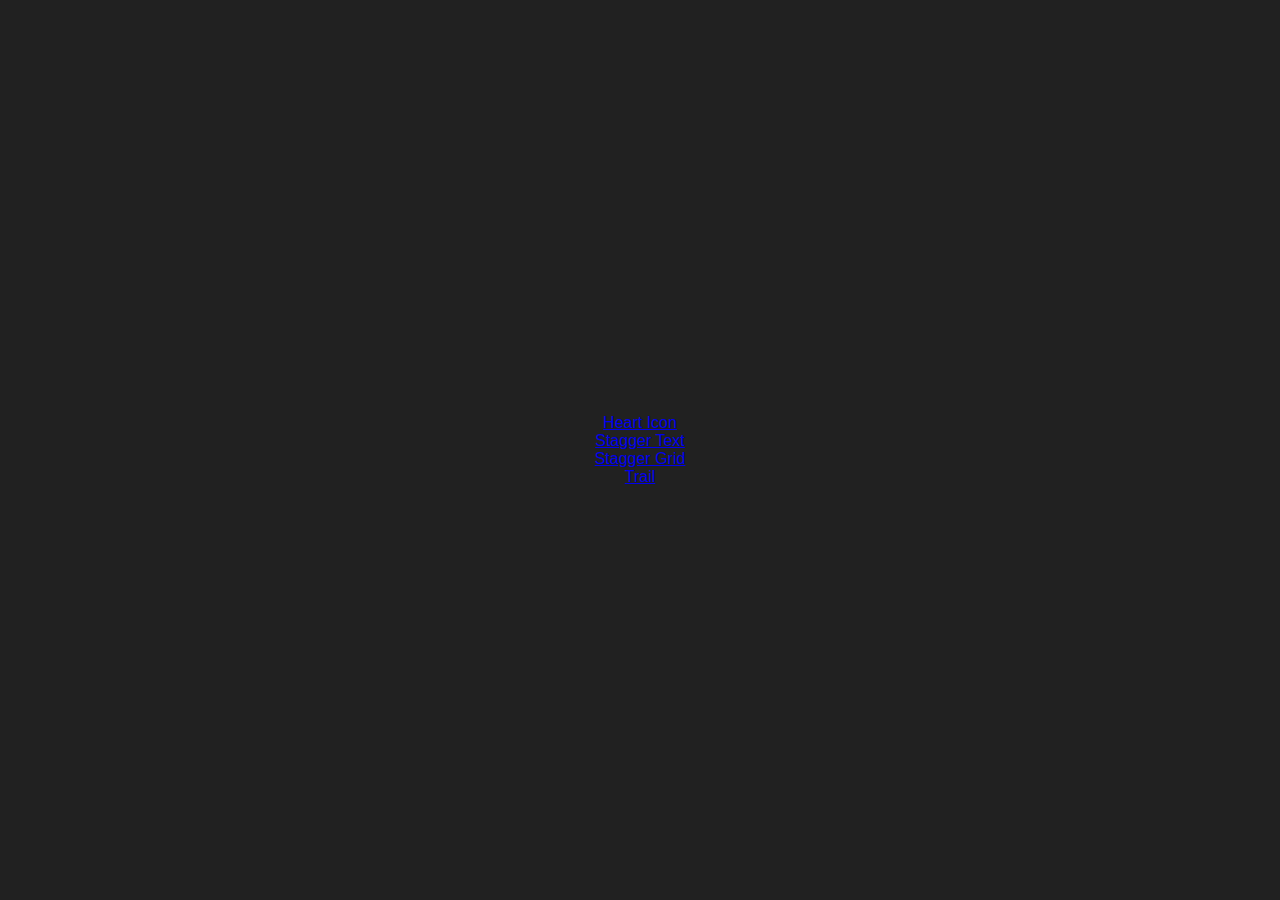
<file: index.html>
<!DOCTYPE html>
<html lang="en">
<head>
    <meta charset="UTF-8">
    <meta name="viewport" content="width=device-width, initial-scale=1.0">
    <title>Document</title>
    <link rel="stylesheet" href="index.css">
</head>
<body>
    <a href="projects/heart-icon/heart.html">Heart Icon</a>
    <a href="projects/stagger-text/stagger.html">Stagger Text</a>
    <a href="projects/stagger-grid/stagger-grid.html">Stagger Grid</a>
    <a href="projects/trail/trail.html">Trail</a>

    <script src="https://cdnjs.cloudflare.com/ajax/libs/gsap/3.12.2/gsap.min.js"></script>
</body>
</html>
</file>
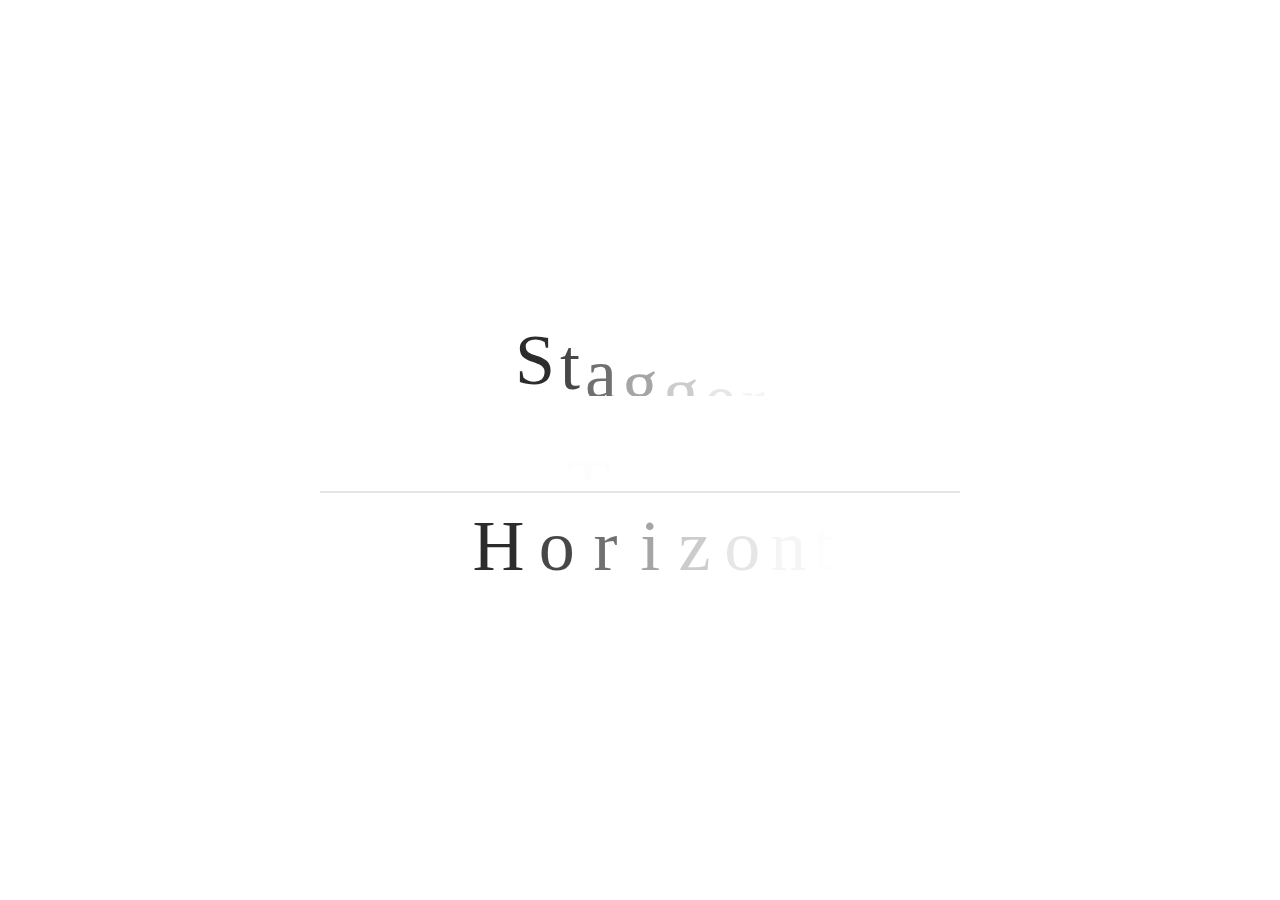
<file: projects/stagger-text/stagger.html>
<!DOCTYPE html>
<html lang="en">
<head>
    <meta charset="UTF-8">
    <meta name="viewport" content="width=device-width, initial-scale=1.0">
    <title>Document</title>
    <link rel="stylesheet" href="stagger.css">
</head>
<body>
    <div class="wrapper">
        <span class="letter">S</span>
        <span class="letter">t</span>
        <span class="letter">a</span>
        <span class="letter">g</span>
        <span class="letter">g</span>
        <span class="letter">e</span>
        <span class="letter">r</span>
    </div>
    <div class="wrapper">
        <span class="letter">T</span>
        <span class="letter">e</span>
        <span class="letter">x</span>
        <span class="letter">t</span>
    </div>
    <div class="divider"></div>
    <div class="wrapper" style="overflow: visible;">
        <span class="letter2">H</span>
        <span class="letter2">o</span>
        <span class="letter2">r</span>
        <span class="letter2">i</span>
        <span class="letter2">z</span>
        <span class="letter2">o</span>
        <span class="letter2">n</span>
        <span class="letter2">t</span>
        <span class="letter2">a</span>
        <span class="letter2">l</span>
    </div>
    <script src="https://cdnjs.cloudflare.com/ajax/libs/gsap/3.12.2/gsap.min.js"></script>
    <script src="stagger.js"></script>
</body>
</html>
</file>
<file: index.css>
* {
  margin: 0;
  padding: 0;
  box-sizing: border-box;
  font-family: sans-serif;
}

body {
    background: #212121;
    min-height: 100vh;
    display: flex;
    justify-content: center;
    align-items: center;
    flex-direction: column;
}
</file>
<file: projects/stagger-text/stagger.css>
* {
  margin: 0;
  padding: 0;
  box-sizing: border-box;
}

body {
  background-color: #fff;
  display: flex;
  justify-content: center;
  align-items: center;
  color: #121212;
  height: 100vh;
  font-size: 8vmin;
  flex-direction: column;
}

.wrapper {
  display: flex;
  gap: 5px;
  overflow: hidden;
}

.divider {
  width: 50%;
  height: 2px;
  background: rgba(0, 0, 0, 0.1);
  margin: 12px 0;
}
</file>
